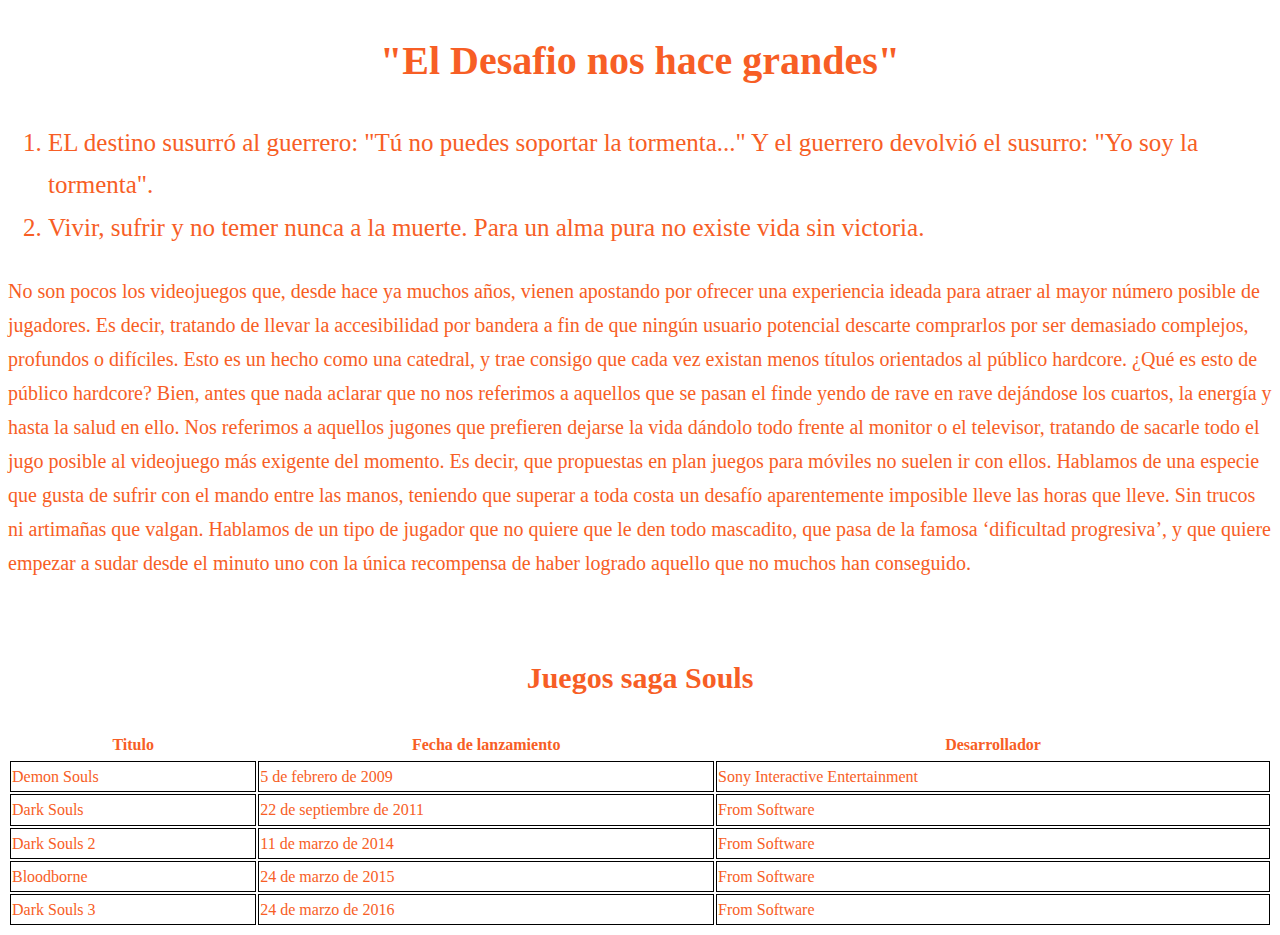
<file: index.html>
<!DOCTYPE html> 
<link rel="stylesheet" type="text/css" href="style.css">
<link href='https://s-media-cache-ak0.pinimg.com/564x/c0/1c/cb/c01ccbccf136d494adbbd8881966e1a3.jpg' rel='shortcut icon' type='image/png'>
<html lang"es">
	<head>
	<font size="2" face="Gothic Century " color="black"> 
		<title>Dark Souls 3 </title>
	</font>
	</head>
<body>
	<header>
		<h1> "El Desafio nos hace grandes"</h1>
		<!--<a href="https://www.google.com.gt/?gws_rd=cr,ssl&ei=VwbqVfGaEsmwggSsn6jYBg " target="_blank">busca algo en google :v</a>-->
	</header>
	<nav>
		<ol>
			<li>	EL destino susurró al guerrero: "Tú no puedes soportar la tormenta..."
					Y el guerrero devolvió el susurro: "Yo soy la tormenta".	</li>
			<li>	Vivir, sufrir y no temer nunca a la muerte. Para un alma pura no existe vida sin victoria.	</li>
		</ol>
	</nav>
	<p>	 No son pocos los videojuegos que, desde hace ya muchos años, vienen apostando por ofrecer una experiencia ideada para atraer al mayor número posible de jugadores. Es decir, tratando de llevar la accesibilidad por bandera a fin de que ningún usuario potencial descarte comprarlos por ser demasiado complejos, profundos o difíciles. Esto es un hecho como una catedral, y trae consigo que cada vez existan menos títulos orientados al público hardcore.

		¿Qué es esto de público hardcore? Bien, antes que nada aclarar que no nos referimos a aquellos que se pasan el finde yendo de rave en rave dejándose los cuartos, la energía y hasta la salud en ello. Nos referimos a aquellos jugones que prefieren dejarse la vida dándolo todo frente al monitor o el televisor, tratando de sacarle todo el jugo posible al videojuego más exigente del momento.

		Es decir, que propuestas en plan juegos para móviles no suelen ir con ellos. Hablamos de una especie que gusta de sufrir con el mando entre las manos, teniendo que superar a toda costa un desafío aparentemente imposible lleve las horas que lleve. Sin trucos ni artimañas que valgan. Hablamos de un tipo de jugador que no quiere que le den todo mascadito, que pasa de la famosa ‘dificultad progresiva’, y que quiere empezar a sudar desde el minuto uno con la única recompensa de haber logrado aquello que no muchos han conseguido.
		</p>
	<!--<a href="https://www.darksouls3.com/es/" target="_blank">
		<img src="https://d1r7xvmnymv7kg.cloudfront.net/sites_products/darksouls3/assets/img/DARKSOUL_facebook_mini.jpg" alt="dark souls wallpaper">
		
	</a>
	-->
	<iframe width="0" height="0" src="https://www.youtube.com/embed/AB6sOhQan9Y?rel=0&autoplay=1 " frameborder="0" allowfullscreen ></iframe>
	</embed> 
	<h2> Juegos saga Souls </h2>
	<table>
		<tr>
			<th> Titulo</th>
			<th> Fecha de lanzamiento</th>
			<th> Desarrollador</th>
		</tr>
		<tr>
			<td> Demon Souls</td>
			<td> 5 de febrero de 2009</td>
			<td> Sony Interactive Entertainment</td>
		</tr>
		<tr> 
			<td> Dark Souls</td>
			<td> 22 de septiembre de 2011</td>
			<td> From Software</td>
		</tr>
		<tr>
			<td> Dark Souls 2</td>
			<td>11 de marzo de 2014</td>
			<td> From Software</td>
		</tr>
		<tr>
			<td> Bloodborne</td>
			<td>24 de marzo de 2015</td>
			<td> From Software</td>
		</tr>
		<tr>
			<td> Dark Souls 3</td>
			<td>24 de marzo de 2016</td>
			<td> From Software</td>
		</tr>
		
	</table>
</body>
</html>
</file>
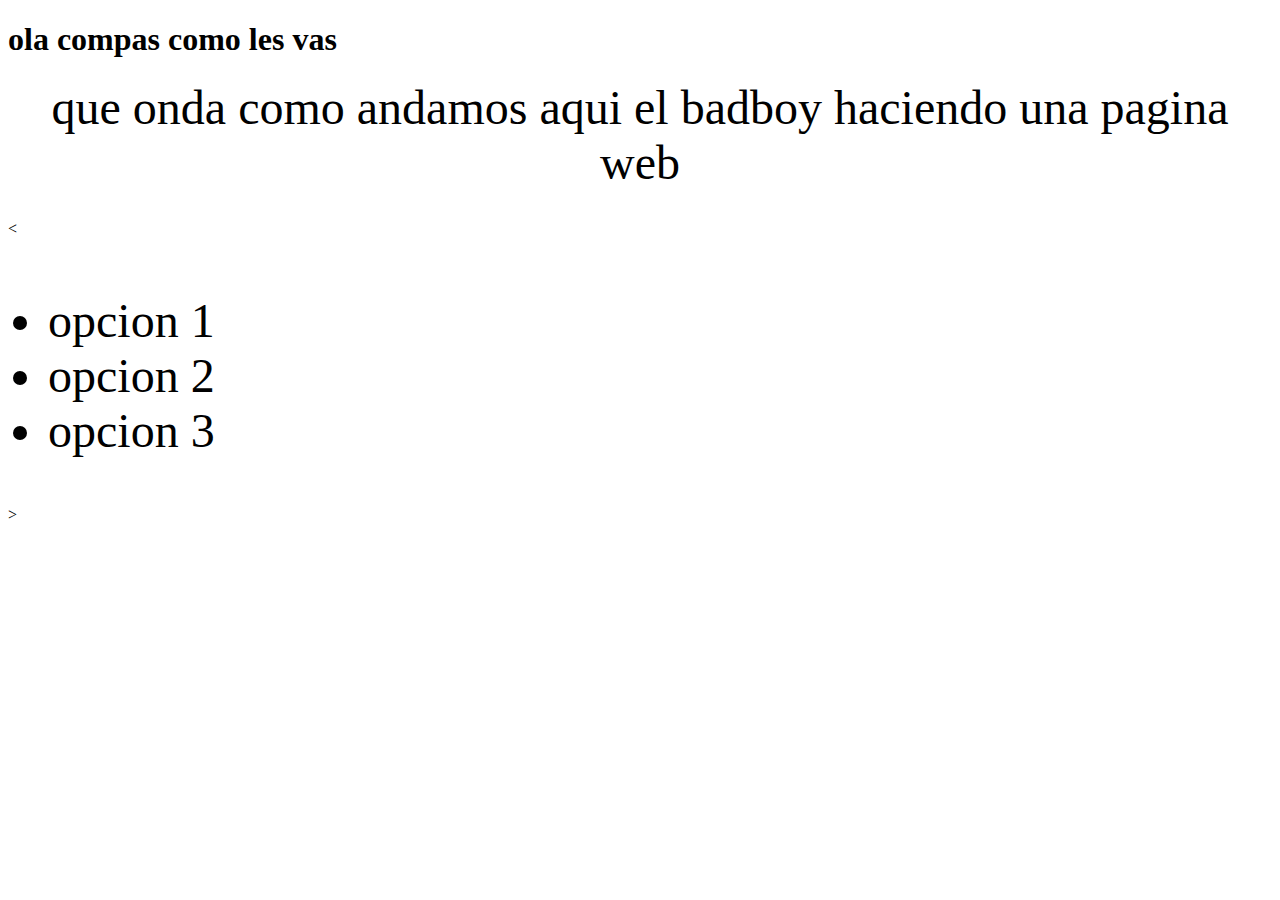
<file: ola.html>
<!DOCTYPE html>
<html lang"es">
	<head>
	<title>ola como esta :v</title>
	</head>
<body>
	<header>
		<h1> ola compas como les vas </h1>
	</header>
	<font size="10"  face="Comic Sans MS ">
	 <center>que onda como andamos aqui el badboy haciendo una pagina web </center>

	 </font>
	<nav>
	<<font size="10"  face="Comic Sans MS ">
		<ul>
			<li>opcion 1</li>
			<li>opcion 2</li>
			<li>opcion 3</li>
		</ul>
		</font>
	</nav>>
</body>
</html>
</file>
<file: style.css>
*{
  color: rgb(247, 94, 037);
  font: Georgia;
  line-height: 1.7em;
}
h1{
  font-size:40px;
  text-align: center;
  font-weight: bold;
}
h2{
	font-size: 30px;
	font-weight: bold;
	text-align: center;

}
p{
font-size: 20px;
}
nav{
  font-size: 25px;
}
body{
  background-image: url(https://images8.alphacoders.com/749/749774.jpg); 
  background-size: cover;

}
table {
  align-content: center;
  width: 100%;
 
}
td{
 border: 1px solid black;
}
</file>
